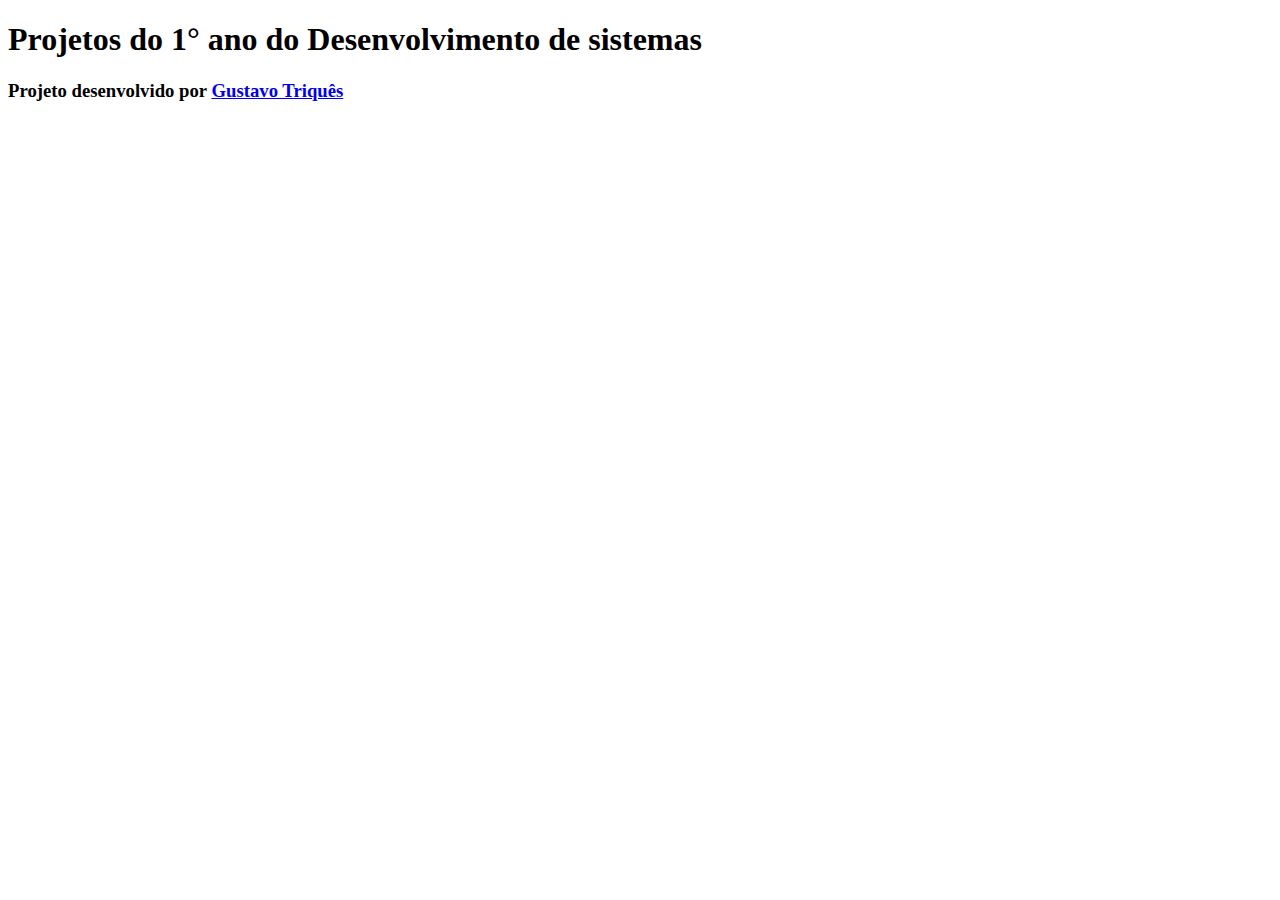
<file: index.html>
<!DOCTYPE html>
<html lang="en">
<head>
    <meta charset="UTF-8">
    <meta name="viewport" content="width=device-width, initial-scale=1.0">
    <title>Projeto 1°DS</title>
    <link rel="stylesheet" href="" class="css">
</head>
<body>
    <header>
       <h1>Projetos do 1° ano do Desenvolvimento de sistemas</h1>
    </header>
    <main>

    </main>
    <footer>
       <h3> Projeto desenvolvido por <a href="https://github.com/GustTri"> Gustavo Triquês</a></h3>
    </footer>
</body>
</html>
</file>
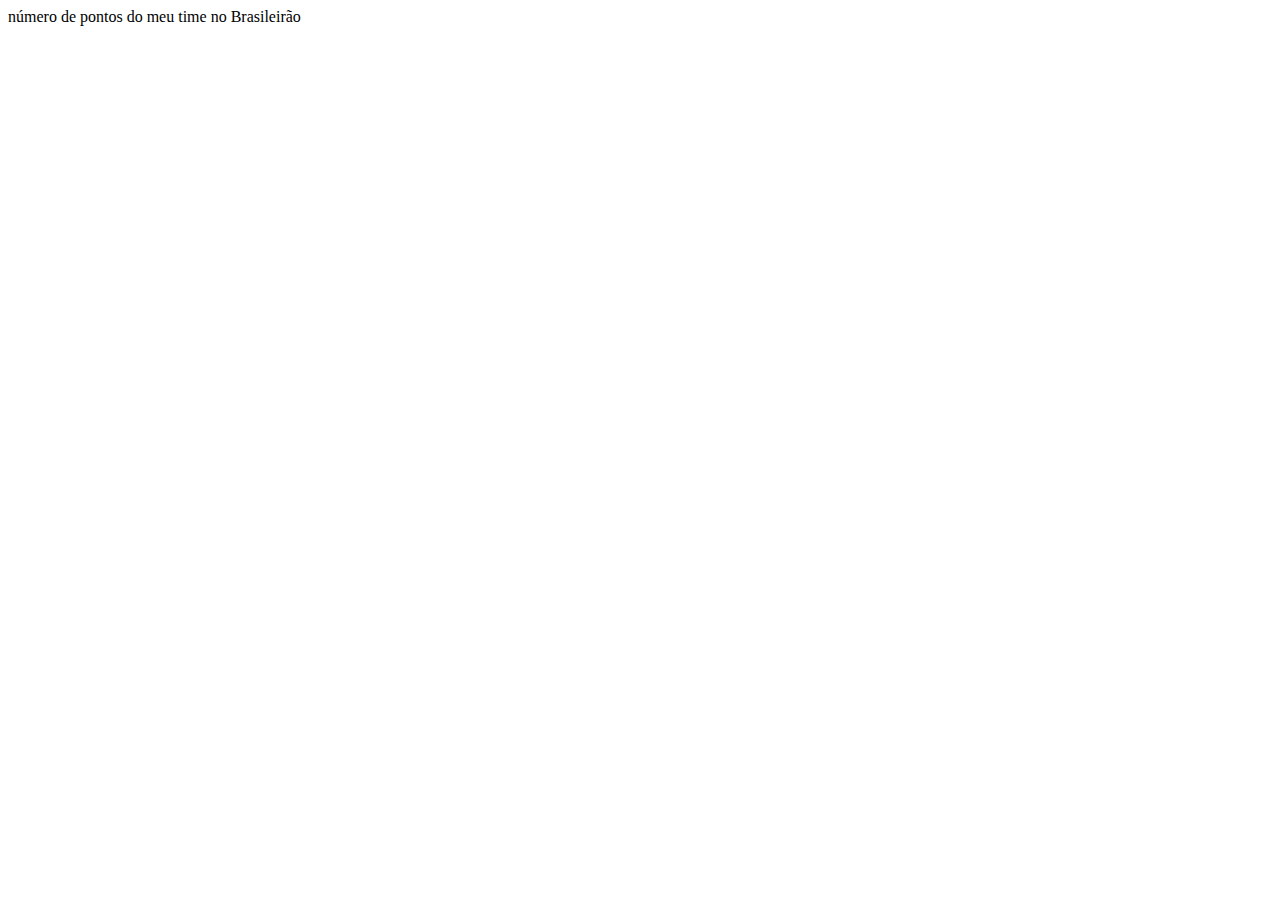
<file: Programa 3.html>
<!DOCTYPE html>
<html lang="en">
<head>
    <meta charset="UTF-8">
    <meta http-equiv="X-UA-Compatible" content="IE=edge">
    <meta name="viewport" content="width=device-width, initial-scale=1.0">
    <title> Pontuação de time </title>
</head>
<body>
     <script>

    function pulaLinha(){
     document.write('<br><br>')
    }

    function mostra(texto){
     document.write(texto)
     pulaLinha()
    }
         
    mostra(' número de pontos do meu time no Brasileirão')

    let nomeTime = prompt('Qual o nome do seu time?')
    let vitorias = prompt(' Quantas vitórias o seu time obteve durante o campeonato?')
    let empates = prompt('Quantos empates o seu time teve?') 
    let derrotas = prompt('Quantas vezes seu time perdeu?') 
     
    


 </script>
    
</body>
</html>
</file>
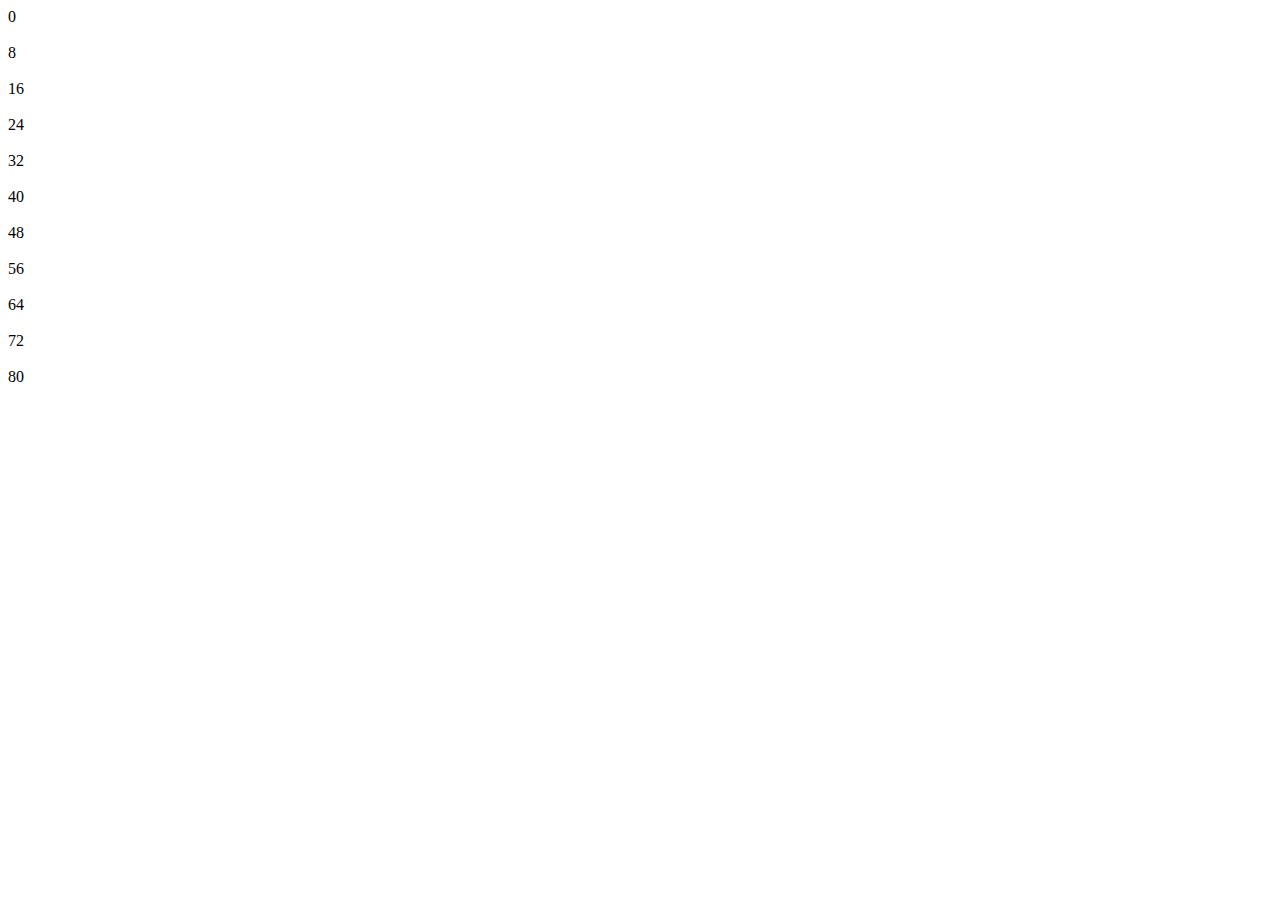
<file: Programa6.html>
<!DOCTYPE html>
<html lang="en">
<head>
    <meta charset="UTF-8">
    <meta http-equiv="X-UA-Compatible" content="IE=edge">
    <meta name="viewport" content="width=device-width, initial-scale=1.0">
    <title> tabuada </title>
</head>
<body>
    <script>

function pulaLinha(){
        document.write('<br><br>')
       }

       function mostra(texto){
        document.write(texto)
        pulaLinha()
       }

let numeroInicial = 0

    while(numeroInicial <= 80){
        mostra(`${numeroInicial}`)
        numeroInicial = numeroInicial + 8
    }

</script>
    
</body>
</html>
</file>
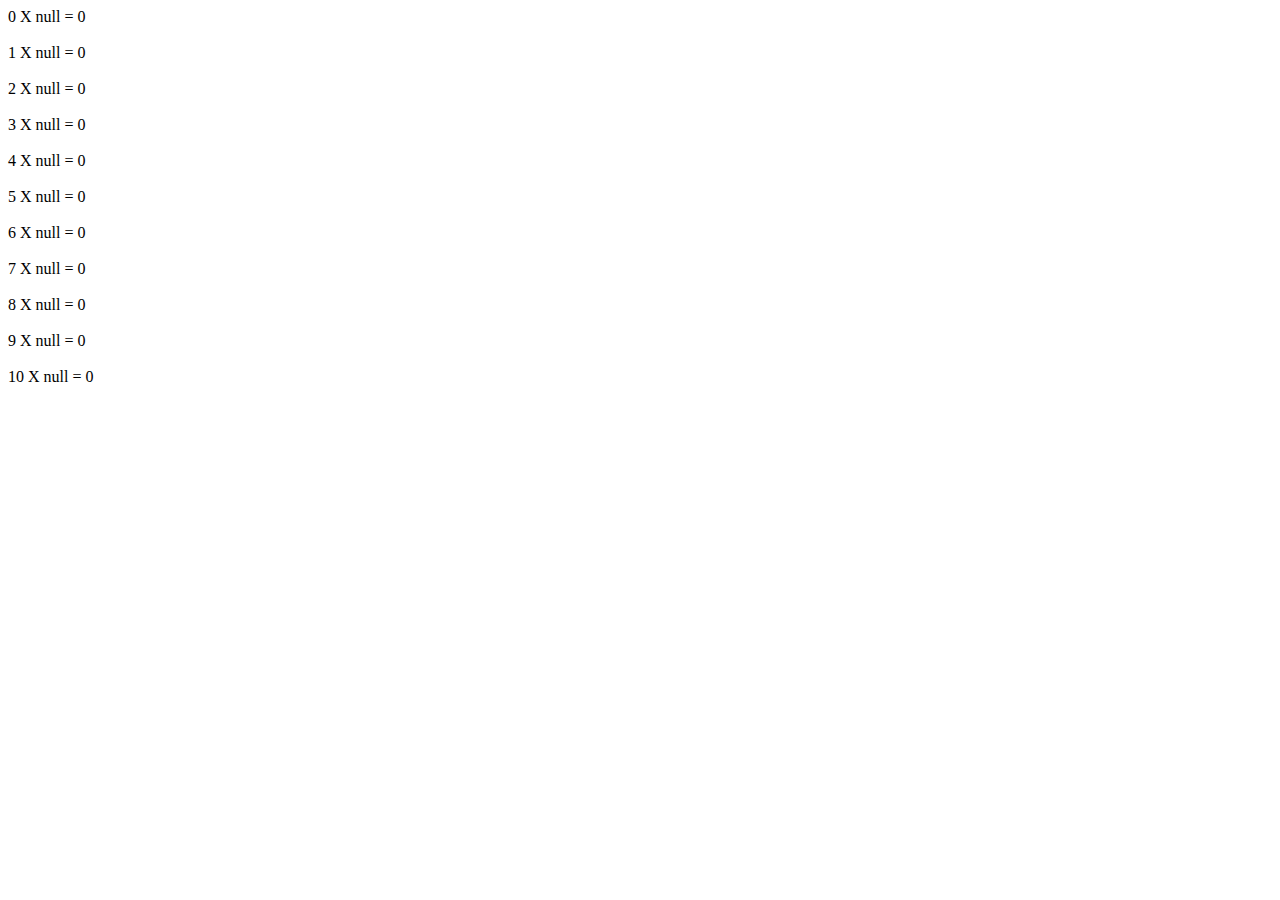
<file: Programa7.html>
<!DOCTYPE html>
<html lang="en">
<head>
    <meta charset="UTF-8">
    <meta http-equiv="X-UA-Compatible" content="IE=edge">
    <meta name="viewport" content="width=device-width, initial-scale=1.0">
    <title> tabuada </title>
</head>
<body>
    <script>

function pulaLinha(){
        document.write('<br><br>')
       }

       function mostra(texto){
        document.write(texto)
        pulaLinha()
       }

let tabuada = prompt('Qual tabuada você deseja?')

for(let multiplicador = 0; multiplicador <= 10; multiplicador++){
   mostra(`${multiplicador} X ${tabuada} = ${multiplicador * tabuada}`)

}


</script>
    
</body>
</html>
</file>
